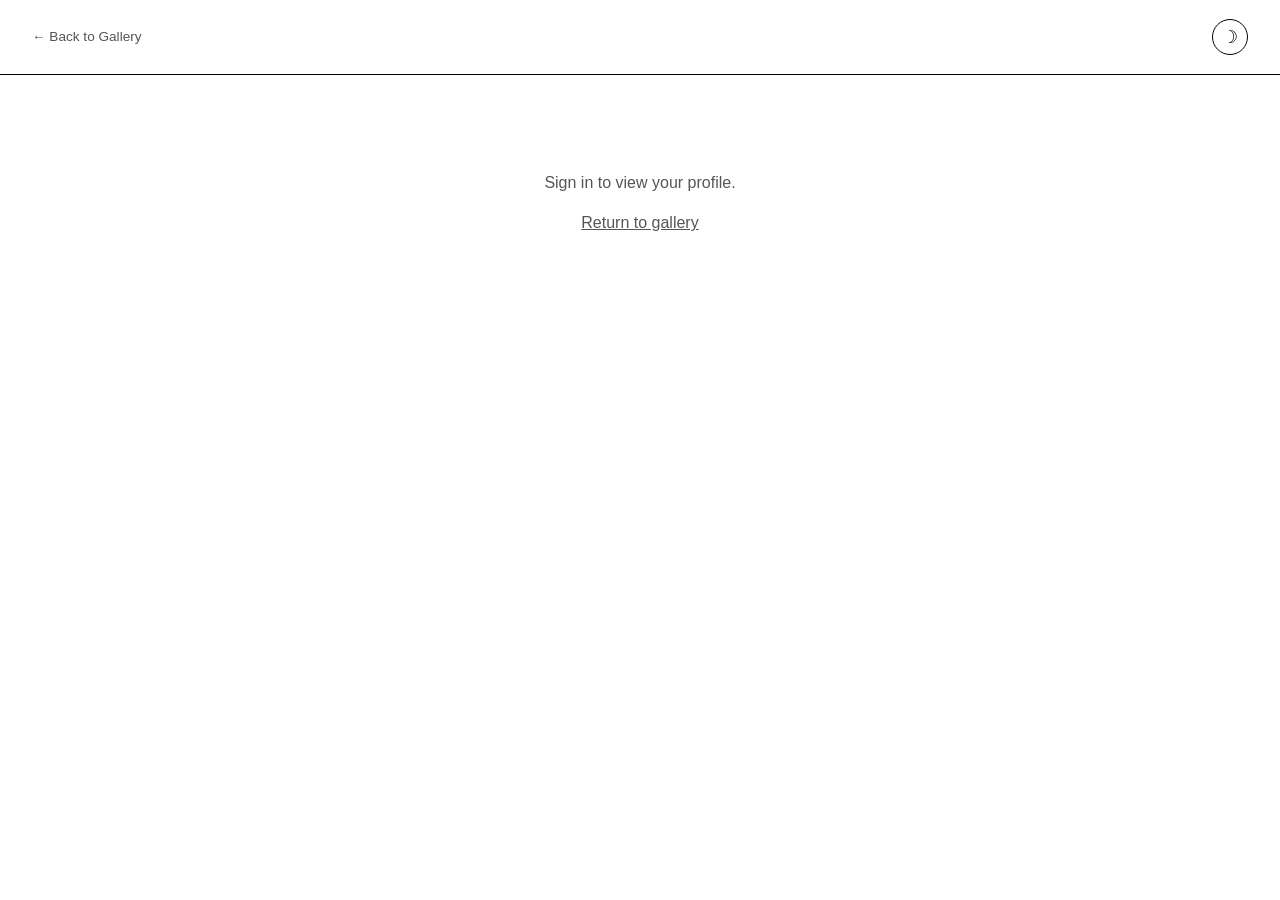
<file: profile.html>
<!DOCTYPE html>
<html lang="en" data-theme="light">
<head>
<meta charset="UTF-8">
<meta name="viewport" content="width=device-width, initial-scale=1.0">
<title>Sleeve — Profile</title>
<script src="js/supabase-lib.js"></script>
<link rel="stylesheet" href="css/styles.css">
<link rel="stylesheet" href="css/auth.css">
<style>
.profile-layout {
  max-width: 960px;
  margin: 0 auto;
  padding: 2rem;
}
.profile-header-section {
  display: flex;
  align-items: center;
  gap: 1.5rem;
  margin-bottom: 2rem;
  padding-bottom: 1.5rem;
  border-bottom: 1px solid var(--border);
}
.profile-avatar {
  width: 72px;
  height: 72px;
  border-radius: 50%;
  border: 1px solid var(--border);
  background: #000;
  color: #fff;
  display: flex;
  align-items: center;
  justify-content: center;
  font-family: 'Helvetica Neue', Helvetica, Arial, sans-serif;
  font-size: 1.6rem;
  font-weight: 400;
  flex-shrink: 0;
}
[data-theme="dark"] .profile-avatar {
  background: #fff;
  color: #000;
}
.profile-name-row {
  display: flex;
  align-items: center;
  gap: 0.6rem;
}
.profile-info h1 {
  font-size: 1.3rem;
  font-weight: 400;
  letter-spacing: -0.01em;
}
.profile-bio {
  font-size: 0.85rem;
  color: var(--text-muted);
  margin-top: 0.3rem;
}
.profile-role-badge {
  display: inline-block;
  font-size: 0.6rem;
  text-transform: uppercase;
  letter-spacing: 0.08em;
  padding: 0.2rem 0.6rem;
  border: 1px solid var(--border);
  color: var(--text-faint);
}

/* Tabs */
.profile-tabs {
  display: flex;
  gap: 0;
  margin-bottom: 2rem;
  border-bottom: 1px solid var(--border);
}
.profile-tab {
  padding: 0.8rem 1.5rem;
  font-family: 'Helvetica Neue', Helvetica, Arial, sans-serif;
  font-size: 0.8rem;
  text-transform: uppercase;
  letter-spacing: 0.08em;
  background: none;
  border: none;
  border-bottom: 2px solid transparent;
  color: var(--text-faint);
  cursor: pointer;
  transition: color 0.2s, border-color 0.2s;
}
.profile-tab:hover { color: var(--text); }
.profile-tab.active {
  color: var(--text);
  border-bottom-color: var(--text);
}

/* Tab content */
.tab-content { display: none; }
.tab-content.active { display: block; }

.profile-grid {
  display: grid;
  grid-template-columns: repeat(auto-fill, minmax(140px, 1fr));
  gap: 1rem;
}
.profile-cover-card {
  border: none;
  background: none;
  cursor: pointer;
  padding: 0;
  text-align: left;
}
.profile-cover-card img {
  width: 100%;
  aspect-ratio: 1;
  object-fit: cover;
  display: block;
  background: var(--bg-alt);
}
.profile-cover-card .card-title {
  font-size: 0.72rem;
  margin-top: 0.4rem;
  text-transform: uppercase;
  color: var(--text);
}
.profile-cover-card .card-artist {
  font-size: 0.7rem;
  color: var(--text-muted);
}
.status-badge {
  display: inline-block;
  font-size: 0.6rem;
  text-transform: uppercase;
  letter-spacing: 0.06em;
  padding: 0.2rem 0.6rem;
  margin-top: 0.3rem;
  border-radius: 9999px;
  border: 1px solid;
}
.status-badge.pending { border-color: #f9a825; color: #f9a825; background: rgba(249,168,37,0.08); }
.status-badge.approved { border-color: #2e7d32; color: #2e7d32; background: rgba(46,125,50,0.08); }
.status-badge.rejected { border-color: #c62828; color: #c62828; background: rgba(198,40,40,0.08); }

/* Delete account */
.delete-account-btn {
  background: none;
  border: 1px solid #c00;
  color: #c00;
  font-family: 'Helvetica Neue', Helvetica, Arial, sans-serif;
  font-size: 0.8rem;
  padding: 0.6rem 1.2rem;
  cursor: pointer;
  text-transform: uppercase;
  letter-spacing: 0.04em;
  transition: background 0.2s, color 0.2s;
}
.delete-account-btn:hover { background: #c00; color: #fff; }

.empty-tab {
  border: 1px solid var(--border);
  background: none;
  color: var(--text);
  transition: background 0.2s, color 0.2s;
}
.friend-action-btn:hover { background: var(--text); color: var(--bg); }

.empty-tab {
  text-align: center;
  padding: 3rem 1rem;
  color: var(--text-faint);
  font-size: 0.9rem;
}

.not-logged-in {
  text-align: center;
  padding: 4rem 1rem;
}
.not-logged-in p { color: var(--text-muted); margin-bottom: 1rem; }
</style>
</head>
<body>

<header class="site-header">
  <a href="index.html" style="font-size:0.85rem; color:var(--text-muted); text-decoration:none;">&larr; Back to Gallery</a>
  <div class="header-actions">
    <button class="theme-toggle" id="themeToggle" aria-label="Toggle dark mode">
      <span id="themeIcon">&#9789;</span>
    </button>
  </div>
</header>

<div class="profile-layout">
  <div id="loadingState" style="text-align:center; padding:4rem; color:var(--text-faint);">Loading...</div>
  <div id="notLoggedIn" class="not-logged-in" style="display:none;">
    <p>Sign in to view your profile.</p>
    <a href="index.html" style="color:var(--text-muted);">Return to gallery</a>
  </div>

  <div id="profileContent" style="display:none;">
    <div class="profile-header-section">
      <div class="profile-avatar" id="profileAvatar"></div>
      <div class="profile-info">
        <div class="profile-name-row">
          <h1 id="profileName"></h1>
          <span class="profile-role-badge" id="profileRole"></span>
        </div>
        <p class="profile-bio" id="profileBio"></p>
      </div>
    </div>

    <div class="profile-tabs">
      <button class="profile-tab active" data-tab="submissions">Submissions</button>
      <button class="profile-tab" data-tab="saved">Saved</button>
      <button class="profile-tab" data-tab="settings">Account</button>
    </div>

    <div class="tab-content active" id="tab-submissions">
      <div class="profile-grid" id="submissionsGrid"></div>
      <div class="empty-tab" id="submissionsEmpty" style="display:none;">No submissions yet.</div>
    </div>
    <div class="tab-content" id="tab-saved">
      <div class="profile-grid" id="savedGrid"></div>
      <div class="empty-tab" id="savedEmpty" style="display:none;">No saved covers yet.</div>
    </div>
    <div class="tab-content" id="tab-settings">
      <div style="max-width:400px;">
        <div style="border:1px solid var(--border); padding:1.5rem;">
          <p style="font-size:0.85rem; color:var(--text-muted); margin-bottom:1rem;">Permanently delete your account and all associated data. This action cannot be undone.</p>
          <button class="delete-account-btn" id="deleteAccountBtn">Delete Account</button>
        </div>
      </div>
    </div>
  </div>
</div>

<script type="module" src="js/profile.js"></script>

</body>
</html>
</file>
<file: css/styles.css>
/* ========== RESET & BASE ========== */
*, *::before, *::after { box-sizing: border-box; margin: 0; padding: 0; }

:root {
  /* Light theme — Venta d'Aubert inspired */
  --bg: #ffffff;
  --bg-alt: #f5f5f5;
  --surface: #ffffff;
  --surface-hover: #fafafa;
  --text: #000000;
  --text-muted: #555555;
  --text-faint: #999999;
  --accent: #000000;
  --accent-hover: #333333;
  --border: #000000;
  --shadow: rgba(0,0,0,0);
  --shadow-strong: rgba(0,0,0,0.06);
  --vinyl: #111;
  --vinyl-groove: #222;
  --vinyl-label: #000000;
  --grain-opacity: 0;
  --overlay-bg: rgba(255,255,255,0.97);
}

[data-theme="dark"] {
  --bg: #0a0a0a;
  --bg-alt: #151515;
  --surface: #111111;
  --surface-hover: #1a1a1a;
  --text: #e8e8e8;
  --text-muted: #999999;
  --text-faint: #666666;
  --accent: #ffffff;
  --accent-hover: #cccccc;
  --border: #e8e8e8;
  --shadow: rgba(0,0,0,0);
  --shadow-strong: rgba(255,255,255,0.04);
  --vinyl: #2a2a2a;
  --vinyl-groove: #3a3a3a;
  --vinyl-label: #e8e8e8;
  --grain-opacity: 0;
  --overlay-bg: rgba(10,10,10,0.97);
}

html { scroll-behavior: smooth; overflow-x: hidden; }

body {
  font-family: 'Helvetica Neue', Helvetica, Arial, sans-serif;
  background: var(--bg);
  color: var(--text);
  line-height: 1.5;
  min-height: 100vh;
  padding-top: 0;
  transition: background 0.4s, color 0.4s;
  -webkit-font-smoothing: antialiased;
}

/* Grain texture overlay */
body::before {
  content: '';
  position: fixed;
  inset: 0;
  pointer-events: none;
  z-index: 9999;
  opacity: var(--grain-opacity);
  background-image: url("data:image/svg+xml,%3Csvg viewBox='0 0 256 256' xmlns='http://www.w3.org/2000/svg'%3E%3Cfilter id='noise'%3E%3CfeTurbulence type='fractalNoise' baseFrequency='0.9' numOctaves='4' stitchTiles='stitch'/%3E%3C/filter%3E%3Crect width='100%25' height='100%25' filter='url(%23noise)'/%3E%3C/svg%3E");
  background-size: 200px;
}

/* ========== TYPOGRAPHY ========== */
h1, h2, h3, h4 { font-weight: 400; letter-spacing: -0.01em; }
h1 { font-size: clamp(1.4rem, 2.5vw, 1.8rem); }
h2 { font-size: clamp(1rem, 1.8vw, 1.2rem); }
h3 { font-size: 0.95rem; }

.sans {
  font-family: 'Helvetica Neue', Helvetica, Arial, sans-serif;
  letter-spacing: -0.01em;
}

.mono {
  font-family: 'Helvetica Neue', Helvetica, Arial, sans-serif;
  font-size: 0.8rem;
  letter-spacing: -0.01em;
}

.label {
  font-family: 'Helvetica Neue', Helvetica, Arial, sans-serif;
  font-size: 0.7rem;
  font-weight: 400;
  text-transform: uppercase;
  letter-spacing: 0.08em;
  color: var(--text-faint);
}

/* ========== HEADER ========== */
.site-header {
  display: flex;
  align-items: center;
  justify-content: space-between;
  padding: 1.2rem 2rem;
  border-bottom: 1px solid var(--border);
  background: var(--bg);
  position: sticky;
  top: 0;
  z-index: 100;
  backdrop-filter: blur(8px);
}

.logo {
  display: flex;
  align-items: baseline;
  gap: 0.6rem;
}

.logo h1 { line-height: 1; font-weight: 400; letter-spacing: 0.04em; }
.logo .tagline {
  font-size: 0.75rem;
  color: var(--text-faint);
  font-style: normal;
  letter-spacing: -0.01em;
}

.header-actions {
  display: flex;
  align-items: center;
  gap: 1rem;
}

/* Theme toggle */
.theme-toggle {
  background: none;
  border: 1px solid var(--border);
  border-radius: 9999px;
  width: 36px;
  height: 36px;
  cursor: pointer;
  display: flex;
  align-items: center;
  justify-content: center;
  color: var(--text);
  font-size: 1.1rem;
  transition: background 0.2s, color 0.2s;
}
.theme-toggle:hover { background: var(--text); color: var(--bg); }

/* Mobile filter button */
.mobile-filter-btn {
  display: none;
  background: var(--surface);
  border: 1px solid var(--border);
  border-radius: 9999px;
  padding: 0.65rem 1rem;
  cursor: pointer;
  color: var(--text);
  font-family: inherit;
  font-size: 0.8rem;
  letter-spacing: 0.04em;
  text-transform: uppercase;
  position: relative;
  transition: background 0.2s, color 0.2s;
}
.mobile-filter-btn:hover { background: var(--text); color: var(--bg); }
.filter-badge {
  position: absolute;
  top: -6px;
  right: -6px;
  background: var(--accent);
  color: #fff;
  font-size: 0.6rem;
  font-weight: 700;
  width: 18px;
  height: 18px;
  border-radius: 50%;
  display: flex;
  align-items: center;
  justify-content: center;
}
.filter-badge:empty { display: none; }

/* ========== MAIN LAYOUT ========== */
.main-layout {
  display: grid;
  grid-template-columns: 260px 1fr 320px;
  gap: 0;
  min-height: calc(100vh - 60px);
}

/* ========== LEFT COLUMN ========== */
.left-col {
  border-right: 1px solid var(--border);
  padding: 2rem 1.5rem;
  position: sticky;
  top: 60px;
  height: calc(100vh - 60px);
  overflow-y: auto;
}

.intro-text {
  font-size: 0.85rem;
  color: var(--text-muted);
  margin-bottom: 2rem;
  line-height: 1.6;
  font-style: normal;
  letter-spacing: -0.01em;
}

/* Search input */
.search-box {
  position: relative;
  margin-bottom: 1.5rem;
}
.search-input {
  width: 100%;
  padding: 0.6rem 0.8rem;
  border: 1px solid var(--border);
  border-radius: 0;
  background: var(--surface);
  color: var(--text);
  font-family: 'Helvetica Neue', Helvetica, Arial, sans-serif;
  font-size: 0.85rem;
  letter-spacing: -0.01em;
  outline: none;
  transition: border-color 0.2s;
}
.search-input::placeholder { color: var(--text-faint); }
.search-input:focus { border-color: var(--accent); }
.search-icon {
  position: absolute;
  left: 0.7rem;
  top: 50%;
  transform: translateY(-50%);
  font-size: 0.85rem;
  color: var(--text-faint);
  pointer-events: none;
}
.search-clear {
  position: absolute;
  right: 0.5rem;
  top: 50%;
  transform: translateY(-50%);
  background: none;
  border: none;
  color: var(--text-faint);
  cursor: pointer;
  font-size: 1rem;
  padding: 0.2rem;
  display: none;
}
.search-clear.visible { display: block; }
.search-clear:hover { color: var(--text); }

/* Active filters bar */
.active-filters {
  display: flex;
  flex-wrap: wrap;
  gap: 0.4rem;
  margin-bottom: 1rem;
}
.active-filters:empty { display: none; }
.active-chip {
  display: inline-flex;
  align-items: center;
  gap: 0.3rem;
  background: var(--text);
  color: var(--bg);
  font-family: 'Helvetica Neue', Helvetica, Arial, sans-serif;
  font-size: 0.7rem;
  font-weight: 400;
  padding: 0.3rem 0.7rem;
  border-radius: 9999px;
  border: none;
  cursor: pointer;
  transition: opacity 0.2s;
  letter-spacing: -0.01em;
}
.active-chip:hover { opacity: 0.7; }
.active-chip .chip-x { font-size: 0.8rem; margin-left: 0.1rem; }
.clear-all-btn {
  background: none;
  border: 1px solid var(--border);
  color: var(--text-muted);
  font-family: 'Helvetica Neue', Helvetica, Arial, sans-serif;
  font-size: 0.7rem;
  padding: 0.3rem 0.7rem;
  border-radius: 9999px;
  cursor: pointer;
  transition: background 0.2s, color 0.2s;
}
.clear-all-btn:hover { background: var(--text); color: var(--bg); }

/* No results */
.no-results {
  text-align: center;
  padding: 3rem 1rem;
  color: var(--text-faint);
  font-style: italic;
}
.no-results .no-results-icon { font-size: 2rem; margin-bottom: 0.5rem; }

.filter-section { margin-bottom: 1.5rem; }
.filter-section .label { margin-bottom: 0.8rem; display: block; }

.filter-list { list-style: none; }
.filter-list li { margin-bottom: 0.15rem; }

.filter-btn {
  width: 100%;
  text-align: left;
  background: none;
  border: none;
  padding: 0.5rem 0.8rem;
  border-radius: 0;
  cursor: pointer;
  color: var(--text);
  font-family: 'Helvetica Neue', Helvetica, Arial, sans-serif;
  font-size: 0.85rem;
  letter-spacing: -0.01em;
  transition: background 0.15s, color 0.15s;
  display: flex;
  justify-content: space-between;
  align-items: center;
  border-bottom: 1px solid transparent;
}

.filter-btn:hover { background: var(--bg-alt); }
.filter-btn:focus-visible {
  outline: 2px solid var(--text);
  outline-offset: -2px;
}
.filter-btn.active {
  background: var(--text);
  color: var(--bg);
}
.filter-btn .count {
  font-size: 0.75rem;
  opacity: 0.5;
}

/* ========== CENTER COLUMN ========== */
.center-col {
  padding: 2rem;
  display: flex;
  flex-direction: column;
  align-items: center;
}

.section-label {
  align-self: flex-start;
  margin-bottom: 1.5rem;
}

/* Featured Viewer */
.featured-viewer {
  position: relative;
  width: 100%;
  max-width: 460px;
  aspect-ratio: 1;
  margin-bottom: 2rem;
}

.vinyl-disc {
  position: absolute;
  width: 92%;
  height: 92%;
  top: 4%;
  right: -15%;
  border-radius: 50%;
  background: var(--vinyl);
  z-index: 1;
  transition: transform 0.6s cubic-bezier(0.34, 1.56, 0.64, 1);
  box-shadow: none;
}

/* Vinyl grooves */
.vinyl-disc::before {
  content: '';
  position: absolute;
  inset: 8%;
  border-radius: 50%;
  background: repeating-radial-gradient(
    circle at center,
    transparent 0px,
    transparent 2px,
    var(--vinyl-groove) 2.5px,
    transparent 3px
  );
}

/* Vinyl label */
.vinyl-disc::after {
  content: '';
  position: absolute;
  width: 32%;
  height: 32%;
  top: 34%;
  left: 34%;
  border-radius: 50%;
  background: var(--vinyl-label);
  box-shadow: inset 0 0 10px rgba(0,0,0,0.3);
}

.vinyl-disc .spindle {
  position: absolute;
  width: 6%;
  height: 6%;
  top: 47%;
  left: 47%;
  border-radius: 50%;
  background: var(--vinyl);
  z-index: 2;
}

/* Vinyl animation states */
.vinyl-disc.slide-out {
  transform: translateX(30%) rotate(0deg);
}
.vinyl-disc.spinning {
  transform: translateX(30%) rotate(360deg);
}
.vinyl-disc.slide-in {
  transform: translateX(0%) rotate(360deg);
}

/* Reduced motion */
@media (prefers-reduced-motion: reduce) {
  .vinyl-disc { transition: opacity 0.3s ease !important; }
  .vinyl-disc.slide-out,
  .vinyl-disc.spinning { opacity: 0.7; transform: none !important; }
  .vinyl-disc.slide-in { opacity: 1; transform: none !important; }
}

.sleeve {
  position: absolute;
  inset: 0;
  z-index: 2;
  border-radius: 0;
  overflow: hidden;
  box-shadow: none;
  cursor: pointer;
  border: 1px solid var(--border);
}

.sleeve img {
  width: 100%;
  height: 100%;
  object-fit: cover;
  display: block;
  transition: opacity 0.4s ease;
}

.sleeve img.loading { opacity: 0; }

/* Cover grid */
.cover-grid-section {
  width: 100%;
  margin-bottom: 2.5rem;
}

.cover-grid-section h2 {
  margin-bottom: 1rem;
  padding-bottom: 0.5rem;
  border-bottom: 1px solid var(--border);
  font-weight: 400;
  letter-spacing: -0.01em;
}

.cover-grid {
  display: grid;
  grid-template-columns: repeat(auto-fill, minmax(120px, 1fr));
  gap: 1rem;
}

.grid-card {
  border: none;
  background: none;
  cursor: pointer;
  padding: 0;
  text-align: left;
  border-radius: 0;
  overflow: hidden;
  transition: opacity 0.2s;
}
.grid-card:hover {
  opacity: 0.75;
}
.grid-card:focus-visible {
  outline: 2px solid var(--text);
  outline-offset: 2px;
}

.grid-card img {
  width: 100%;
  aspect-ratio: 1;
  object-fit: cover;
  display: block;
  border-radius: 0;
  background: var(--bg-alt);
}

/* Shimmer loading effect */
@keyframes shimmer {
  0% { background-position: -200% 0; }
  100% { background-position: 200% 0; }
}
.img-loading {
  background: linear-gradient(90deg, var(--bg-alt) 25%, var(--surface) 50%, var(--bg-alt) 75%) !important;
  background-size: 200% 100% !important;
  animation: shimmer 1.5s infinite;
}

.grid-card .grid-card-title {
  font-family: 'Helvetica Neue', Helvetica, Arial, sans-serif;
  font-size: 0.72rem;
  margin-top: 0.4rem;
  color: var(--text);
  white-space: nowrap;
  overflow: hidden;
  text-overflow: ellipsis;
  letter-spacing: normal;
  text-transform: uppercase;
}

.grid-card .grid-card-artist {
  font-size: 0.7rem;
  color: var(--text-muted);
}

/* ========== RIGHT COLUMN ========== */
.right-col {
  border-left: 1px solid var(--border);
  padding: 2rem 1.5rem;
  position: sticky;
  top: 60px;
  height: calc(100vh - 60px);
  overflow-y: auto;
}

.meta-block { margin-bottom: 1.5rem; }
.meta-block .label { display: block; margin-bottom: 0.3rem; }
.meta-value {
  font-size: 1.05rem;
  color: var(--text);
}
.meta-value.large {
  font-size: 1.3rem;
  font-weight: 400;
  text-transform: uppercase;
  letter-spacing: -0.01em;
  margin-bottom: 0.3rem;
}

.curator-note {
  font-style: normal;
  color: var(--text-muted);
  font-size: 0.8rem;
  line-height: 1.6;
  padding: 1rem 0;
  border-left: none;
  border-top: 1px solid var(--border);
  border-bottom: none;
  background: transparent;
  border-radius: 0;
  margin-bottom: 1rem;
  letter-spacing: -0.01em;
}

.spotify-embed {
  margin: 0 0 1.5rem;
  padding-top: 1rem;
  border-top: 1px solid var(--border);
  border-radius: 0;
  overflow: hidden;
  opacity: 0.85;
  transition: opacity 0.2s;
  filter: grayscale(0.3);
}
.spotify-embed:hover {
  opacity: 1;
  filter: grayscale(0);
}
.spotify-embed iframe {
  display: block;
  border: none;
  width: 100%;
  border-radius: 0;
}
.spotify-embed:empty {
  display: none;
  margin: 0;
  padding: 0;
  border: none;
}

.buy-vinyl-btn {
  display: block;
  text-align: center;
  padding: 0.65rem 1rem;
  border: 1px solid var(--border);
  border-radius: 0;
  background: transparent;
  color: var(--text);
  font-family: 'Helvetica Neue', Helvetica, Arial, sans-serif;
  font-size: 0.8rem;
  letter-spacing: 0.04em;
  text-transform: uppercase;
  text-decoration: none;
  margin-bottom: 1.5rem;
  transition: background 0.2s, color 0.2s;
  cursor: pointer;
}
.buy-vinyl-btn:hover {
  background: var(--text);
  color: var(--bg);
}

.credit-badges { display: flex; flex-wrap: wrap; gap: 0; margin-bottom: 0.75rem; }
.credit-badge {
  display: inline-flex;
  align-items: center;
  gap: 0.5rem;
  background: transparent;
  border: 1px solid var(--border);
  border-radius: 9999px;
  padding: 0.3rem 1rem 0.3rem 0.3rem;
  font-family: 'Helvetica Neue', Helvetica, Arial, sans-serif;
  font-size: 0.8rem;
  color: var(--text);
  margin-bottom: 1.5rem;
  letter-spacing: -0.01em;
}

.credit-badge .role-tag {
  background: var(--text);
  color: var(--bg);
  font-size: 0.6rem;
  padding: 0.2rem 0.6rem;
  border-radius: 9999px;
  text-transform: uppercase;
  letter-spacing: 0.06em;
  font-weight: 400;
}

.tag-list {
  display: flex;
  flex-wrap: wrap;
  gap: 0.4rem;
  margin-bottom: 1.5rem;
}
.tag {
  font-family: 'Helvetica Neue', Helvetica, Arial, sans-serif;
  font-size: 0.7rem;
  padding: 0.25rem 0.7rem;
  border: 1px solid var(--border);
  border-radius: 9999px;
  color: var(--text-muted);
  background: transparent;
  letter-spacing: -0.01em;
}

/* Thumbnails in right column */
.thumb-list-title { margin-bottom: 0.8rem; }

.thumb-list {
  display: grid;
  grid-template-columns: repeat(3, 1fr);
  gap: 0.5rem;
}

.thumb-btn {
  border: 1px solid transparent;
  background: none;
  padding: 0;
  cursor: pointer;
  border-radius: 0;
  overflow: hidden;
  transition: opacity 0.2s, border-color 0.2s;
}
.thumb-btn:hover { opacity: 0.75; }
.thumb-btn:focus-visible {
  outline: 2px solid var(--text);
  outline-offset: 1px;
}
.thumb-btn.active { border-color: var(--text); }
.thumb-btn img {
  width: 100%;
  aspect-ratio: 1;
  object-fit: cover;
  display: block;
  background: var(--bg-alt);
}

/* ========== MOBILE OVERLAY FILTERS ========== */
.filter-overlay {
  display: none;
  position: fixed;
  inset: 0;
  z-index: 200;
  background: var(--overlay-bg);
  padding: 2rem;
  overflow-y: auto;
}
.filter-overlay.open { display: block; }

.filter-overlay-header {
  display: flex;
  justify-content: space-between;
  align-items: center;
  margin-bottom: 1.5rem;
}

.close-filter-btn {
  background: none;
  border: none;
  font-size: 1.5rem;
  cursor: pointer;
  color: var(--text);
  padding: 0.5rem;
}

/* ========== PRE-MENU BAR ========== */
.pre-menu-bar {
  background: #000;
  padding: 0.5rem 1.5rem;
  display: flex;
  justify-content: flex-end;
  align-items: center;
  height: 36px;
  position: fixed;
  top: 0;
  left: 0;
  right: 0;
  z-index: 400;
}
[data-theme="dark"] .pre-menu-bar { background: #000; border-bottom: 1px solid #222; }

/* Google Translate overrides — strip default styling to match */
.goog-te-gadget { font-family: 'Helvetica Neue', Helvetica, Arial, sans-serif !important; font-size: 0 !important; color: transparent !important; }
.goog-te-gadget .goog-te-combo {
  background: transparent !important;
  border: 1px solid #555 !important;
  border-radius: 0 !important;
  color: #ccc !important;
  font-family: 'Helvetica Neue', Helvetica, Arial, sans-serif !important;
  font-size: 0.7rem !important;
  letter-spacing: 0.03em !important;
  padding: 0.25rem 0.5rem !important;
  outline: none !important;
  cursor: pointer;
  appearance: auto;
}
.goog-te-gadget .goog-te-combo:hover { border-color: #999 !important; }
.goog-te-gadget .goog-te-combo option { background: #111; color: #ccc; }
/* Simple widget style override */
.goog-te-gadget-simple {
  background: transparent !important;
  border: 1px solid #555 !important;
  padding: 0.25rem 0.6rem !important;
  font-size: 0.7rem !important;
  border-radius: 0 !important;
}
.goog-te-gadget-simple span { color: #ccc !important; font-family: 'Helvetica Neue', Helvetica, Arial, sans-serif !important; font-size: 0.7rem !important; }
.goog-te-gadget-simple img { display: none !important; }
.goog-te-gadget-simple .goog-te-menu-value span:first-child { display: none; }
.goog-te-gadget span { display: none !important; }
#google_translate_element span { display: none; }
.goog-te-gadget-simple .goog-te-menu-value { color: #ccc !important; }
/* Hide Google Translate top frame & banner */
body > .skiptranslate { display: none !important; height: 0 !important; overflow: hidden !important; }
body { top: 0 !important; position: static !important; min-height: auto !important; }
#google_translate_element .skiptranslate { display: block !important; }
#google_translate_element .goog-te-gadget { display: inline-block !important; }

/* ========== SUBMIT MODAL ========== */
.submit-overlay {
  display: none;
  position: fixed;
  inset: 0;
  z-index: 300;
  background: var(--overlay-bg);
  overflow-y: auto;
  padding: 2rem;
  justify-content: center;
  align-items: flex-start;
}
.submit-overlay.open { display: flex; }

.submit-modal {
  width: 100%;
  max-width: 520px;
  margin-top: 3rem;
  background: var(--surface);
  border: 1px solid var(--border);
}

.submit-modal-header {
  display: flex;
  justify-content: space-between;
  align-items: center;
  padding: 1.2rem 1.5rem;
  border-bottom: 1px solid var(--border);
}
.submit-modal-header h2 {
  font-family: 'Helvetica Neue', Helvetica, Arial, sans-serif;
  font-size: 0.85rem;
  font-weight: 400;
  letter-spacing: 0.04em;
  text-transform: uppercase;
}
.close-submit-btn {
  background: none;
  border: none;
  font-size: 1.5rem;
  cursor: pointer;
  color: var(--text);
  padding: 0.5rem;
}

.submit-modal-body { padding: 1.5rem; }

.form-group { margin-bottom: 1.2rem; }
.form-group .label { display: block; margin-bottom: 0.4rem; }

.submit-input {
  width: 100%;
  padding: 0.6rem 0.8rem;
  border: 1px solid var(--border);
  border-radius: 0;
  background: var(--surface);
  color: var(--text);
  font-family: 'Helvetica Neue', Helvetica, Arial, sans-serif;
  font-size: 0.85rem;
  letter-spacing: -0.01em;
  outline: none;
  transition: border-color 0.2s;
}
.submit-input::placeholder { color: var(--text-faint); }
.submit-input:focus { border-color: var(--accent); }
select.submit-input { appearance: none; cursor: pointer; }

.spotify-input-row { display: flex; gap: 0.5rem; }
.spotify-input-row .submit-input { flex: 1; }
.fetch-btn {
  background: var(--text);
  color: var(--bg);
  border: 1px solid var(--border);
  padding: 0.6rem 1.2rem;
  font-family: 'Helvetica Neue', Helvetica, Arial, sans-serif;
  font-size: 0.8rem;
  text-transform: uppercase;
  letter-spacing: 0.04em;
  cursor: pointer;
  white-space: nowrap;
  transition: opacity 0.2s;
}
.fetch-btn:hover { opacity: 0.8; }
.fetch-btn:disabled { opacity: 0.4; cursor: not-allowed; }

.autofill-preview {
  display: flex;
  gap: 1rem;
  align-items: center;
  padding: 1rem;
  border: 1px solid var(--border);
}
.autofill-preview img { width: 80px; height: 80px; object-fit: cover; }
.autofill-preview .preview-info .meta-value { font-size: 0.9rem; }
.autofill-preview .preview-info .meta-value.sub { font-size: 0.78rem; color: var(--text-muted); margin-top: 0.25rem; }

.form-row { display: flex; gap: 1rem; }
.form-group-half { flex: 1; }

.submit-textarea { resize: vertical; min-height: 60px; }

.contributor-row {
  display: flex;
  gap: 0.5rem;
  margin-bottom: 0.5rem;
  align-items: center;
}
.contributor-row .submit-input { flex: 1; }
.contributor-row select.submit-input { flex: 0 0 140px; }
.remove-contributor-btn {
  background: none;
  border: 1px solid var(--border);
  color: var(--text);
  font-size: 1rem;
  width: 32px;
  height: 32px;
  cursor: pointer;
  display: flex;
  align-items: center;
  justify-content: center;
  flex-shrink: 0;
  transition: background 0.2s, color 0.2s;
}
.remove-contributor-btn:hover { background: var(--text); color: var(--bg); }

.add-contributor-btn {
  background: transparent;
  border: 1px dashed var(--border);
  color: var(--text-muted);
  font-family: 'Helvetica Neue', Helvetica, Arial, sans-serif;
  font-size: 0.78rem;
  letter-spacing: 0.02em;
  padding: 0.5rem;
  width: 100%;
  cursor: pointer;
  transition: border-color 0.2s, color 0.2s;
}
.add-contributor-btn:hover { border-color: var(--text); color: var(--text); }

.submit-success {
  display: none;
  text-align: center;
  padding: 2.5rem 1.5rem;
}
.submit-success.show { display: block; }
.submit-success p {
  font-family: 'Helvetica Neue', Helvetica, Arial, sans-serif;
  font-size: 0.9rem;
  letter-spacing: -0.01em;
  margin-bottom: 0.25rem;
}

.submit-action-btn {
  display: block;
  width: 100%;
  text-align: center;
  padding: 0.75rem 1rem;
  border: 1px solid var(--border);
  border-radius: 0;
  background: var(--text);
  color: var(--bg);
  font-family: 'Helvetica Neue', Helvetica, Arial, sans-serif;
  font-size: 0.8rem;
  letter-spacing: 0.04em;
  text-transform: uppercase;
  cursor: pointer;
  margin-top: 1rem;
  transition: opacity 0.2s;
}
.submit-action-btn:hover { opacity: 0.85; }
.submit-action-btn:disabled { opacity: 0.4; cursor: not-allowed; }

.submit-hint {
  font-size: 0.7rem;
  color: var(--text-faint);
  font-family: 'Helvetica Neue', Helvetica, Arial, sans-serif;
  text-align: center;
  margin-top: 0.5rem;
}

.submit-errors {
  color: #c44;
  font-size: 0.78rem;
  font-family: 'Helvetica Neue', Helvetica, Arial, sans-serif;
  margin-bottom: 0.5rem;
}
.submit-errors:empty { display: none; }

.spotify-status {
  font-size: 0.75rem;
  font-family: 'Helvetica Neue', Helvetica, Arial, sans-serif;
  color: var(--text-faint);
  margin-top: 0.3rem;
}
.spotify-status.error { color: #c44; }
.spotify-status.success { color: var(--text-muted); }

.submit-cover-btn {
  background: transparent;
  border: 1px solid var(--border);
  padding: 0.65rem 1rem;
  cursor: pointer;
  font-family: 'Helvetica Neue', Helvetica, Arial, sans-serif;
  font-size: 0.8rem;
  letter-spacing: 0.04em;
  text-transform: uppercase;
  color: var(--text);
  text-decoration: none;
  transition: background 0.2s, color 0.2s;
}
.submit-cover-btn:hover { background: var(--text); color: var(--bg); }

/* ========== BURGER MENU ========== */
.burger-btn {
  display: none;
  background: none;
  border: 1px solid var(--border);
  border-radius: 9999px;
  width: 36px;
  height: 36px;
  cursor: pointer;
  flex-direction: column;
  align-items: center;
  justify-content: center;
  gap: 4px;
  padding: 0;
}
.burger-line {
  display: block;
  width: 16px;
  height: 1.5px;
  background: var(--text);
  transition: transform 0.2s, opacity 0.2s;
}

.mobile-menu-overlay {
  display: none;
  position: fixed;
  inset: 0;
  z-index: 500;
  background: rgba(0,0,0,0.4);
}
.mobile-menu-overlay.open { display: block; }

.mobile-menu {
  position: absolute;
  top: 0;
  right: 0;
  bottom: 0;
  width: 280px;
  max-width: 80vw;
  background: var(--surface);
  border-left: 1px solid var(--border);
  display: flex;
  flex-direction: column;
  animation: slideInRight 0.2s ease;
}
@keyframes slideInRight {
  from { transform: translateX(100%); }
  to { transform: translateX(0); }
}

.mobile-menu-header {
  display: flex;
  justify-content: space-between;
  align-items: center;
  padding: 1.2rem 1.5rem;
  border-bottom: 1px solid var(--border);
  font-family: 'Helvetica Neue', Helvetica, Arial, sans-serif;
  font-size: 0.8rem;
  text-transform: uppercase;
  letter-spacing: 0.08em;
}
.close-mobile-menu {
  background: none;
  border: none;
  font-size: 1.4rem;
  cursor: pointer;
  color: var(--text);
  padding: 0;
  line-height: 1;
}

.mobile-menu-item {
  display: flex;
  align-items: center;
  justify-content: space-between;
  width: 100%;
  padding: 1rem 1.5rem;
  background: none;
  border: none;
  border-bottom: 1px solid var(--border);
  color: var(--text);
  font-family: 'Helvetica Neue', Helvetica, Arial, sans-serif;
  font-size: 0.85rem;
  text-align: left;
  cursor: pointer;
  transition: background 0.15s;
}
.mobile-menu-item:hover { background: var(--bg-alt); }

.mobile-theme-icon {
  font-size: 1.1rem;
}

/* ========== RESPONSIVE ========== */

/* Tablet */
@media (max-width: 1024px) {
  .main-layout {
    grid-template-columns: 1fr 300px;
  }
  .left-col {
    display: none;
  }
  .mobile-filter-btn { display: inline-flex; }
  .center-col { padding: 1.5rem; }
  .featured-viewer { max-width: 380px; }
}

/* Mobile */
@media (max-width: 680px) {
  .main-layout {
    grid-template-columns: 1fr;
    /* Flatten into a single flow so we can reorder */
    display: flex;
    flex-direction: column;
  }
  .left-col { display: none; }
  .center-col {
    padding: 1rem;
    display: contents; /* Let children participate in parent flex */
  }
  .center-col .section-label { order: 1; padding: 0 1rem; }
  .center-col .featured-viewer { order: 2; margin: 0; margin-left: 1rem; }
  .center-col .swipe-hint { order: 3; padding: 0 1rem; margin-bottom: 1.5rem; }
  .right-col {
    order: 4;
    position: static;
    height: auto;
    border-left: none;
    border-top: 1px solid var(--border);
    padding: 1.2rem 1rem;
  }
  .meta-block { margin-bottom: 0.8rem; }
  .credit-badges { margin-bottom: 0.5rem; }
  #coverGrids { order: 5; padding: 0 1rem; }
  .featured-viewer { max-width: 260px; }
  .site-header { padding: 1rem; }

  /* Prevent horizontal overflow */
  .main-layout { overflow-x: hidden; }
  .logo .tagline { display: none; }
  .cover-grid {
    grid-template-columns: repeat(auto-fill, minmax(100px, 1fr));
    gap: 0.75rem;
  }

  /* Swipe hint */
  .swipe-hint {
    display: block !important;
    text-align: center;
    font-size: 0.75rem;
    color: var(--text-faint);
    font-family: 'Helvetica Neue', Helvetica, Arial, sans-serif;
    margin-top: 0.5rem;
  }

  /* Hide desktop header actions, show burger */
  .submit-cover-btn,
  .mobile-filter-btn,
  .theme-toggle,
  .login-btn { display: none !important; }
  .burger-btn { display: flex; }

  /* Hide More Covers section */
  .thumb-list-title,
  .thumb-list { display: none !important; }

  /* Submit modal mobile */
  .submit-overlay { padding: 0; }
  .submit-modal { margin-top: 0; max-width: 100%; min-height: 100vh; }
  .form-row { flex-direction: column; gap: 0; }
}

.swipe-hint { display: none; }

/* ========== FOOTER ========== */
.site-footer {
  text-align: center;
  padding: 2rem;
  border-top: 1px solid var(--border);
  font-size: 0.75rem;
  color: var(--text-faint);
  font-family: 'Helvetica Neue', Helvetica, Arial, sans-serif;
  letter-spacing: -0.01em;
}

/* ========== SCROLLBAR ========== */
::-webkit-scrollbar { width: 5px; }
::-webkit-scrollbar-track { background: transparent; }
::-webkit-scrollbar-thumb { background: #ccc; border-radius: 3px; }
::-webkit-scrollbar-thumb:hover { background: #aaa; }
[data-theme="dark"] ::-webkit-scrollbar-thumb { background: #333; }
[data-theme="dark"] ::-webkit-scrollbar-thumb:hover { background: #555; }

/* Skip link */
.skip-link {
  position: absolute;
  top: -100%;
  left: 1rem;
  background: var(--text);
  color: var(--bg);
  padding: 0.5rem 1rem;
  border-radius: 0;
  z-index: 999;
  font-family: 'Helvetica Neue', Helvetica, Arial, sans-serif;
  font-size: 0.85rem;
  text-decoration: none;
}
.skip-link:focus { top: 0.5rem; }
</file>
<file: css/auth.css>
/* ========== AUTH UI ========== */

/* Genre picker — multi-select tags */
.genre-picker {
  display: flex;
  flex-wrap: wrap;
  gap: 0.4rem;
}
.genre-chip {
  display: inline-flex;
  align-items: center;
  padding: 0.35rem 0.8rem;
  font-family: 'Helvetica Neue', Helvetica, Arial, sans-serif;
  font-size: 0.75rem;
  letter-spacing: 0.02em;
  border: 1px solid var(--border);
  background: none;
  color: var(--text);
  cursor: pointer;
  border-radius: 9999px;
  transition: background 0.15s, color 0.15s;
  user-select: none;
}
.genre-chip:hover { background: var(--bg-alt); }
.genre-chip.selected {
  background: var(--text);
  color: var(--bg);
  border-color: var(--text);
}

/* Dev toolbar — test mode user switcher */
.dev-toolbar {
  position: fixed;
  bottom: 0;
  left: 0;
  right: 0;
  background: #1a1a1a;
  border-top: 1px solid #333;
  padding: 0.6rem 1.5rem;
  display: flex;
  align-items: center;
  gap: 0.6rem;
  z-index: 9998;
  font-family: 'Helvetica Neue', Helvetica, Arial, sans-serif;
}
.dev-toolbar-label {
  font-size: 0.6rem;
  letter-spacing: 0.12em;
  color: #666;
  text-transform: uppercase;
  margin-right: 0.5rem;
}
.dev-toolbar-btn {
  background: none;
  border: 1px solid #444;
  color: #999;
  font-family: inherit;
  font-size: 0.7rem;
  letter-spacing: 0.04em;
  padding: 0.35rem 0.8rem;
  cursor: pointer;
  transition: all 0.15s;
  text-transform: uppercase;
}
.dev-toolbar-btn:hover { border-color: #888; color: #ccc; }
.dev-toolbar-btn.active {
  background: #fff;
  color: #000;
  border-color: #fff;
}

/* Language toggle — in pre-menu bar */
.lang-toggle {
  background: none;
  border: 1px solid #555;
  color: #ccc;
  font-family: 'Helvetica Neue', Helvetica, Arial, sans-serif;
  font-size: 0.65rem;
  font-weight: 400;
  letter-spacing: 0.08em;
  padding: 0.3rem 0.7rem;
  cursor: pointer;
  transition: background 0.2s, color 0.2s;
}
.lang-toggle:hover { background: #fff; color: #000; }

/* Mobile lang toggle — inside filter overlay */
.mobile-lang-toggle {
  border-color: var(--border);
  color: var(--text);
  margin-top: 0.5rem;
}
.mobile-lang-toggle:hover { background: var(--text); color: var(--bg); }

/* Login button */
.login-btn {
  background: none;
  border: 1px solid var(--border);
  color: var(--text);
  font-family: 'Helvetica Neue', Helvetica, Arial, sans-serif;
  font-size: 0.8rem;
  padding: 0.65rem 1rem;
  cursor: pointer;
  letter-spacing: 0.04em;
  text-transform: uppercase;
  transition: background 0.2s, color 0.2s;
}
.login-btn:hover { background: var(--text); color: var(--bg); }

/* User avatar */
.user-avatar-wrap { position: relative; }
.user-avatar-btn {
  width: 36px;
  height: 36px;
  border-radius: 50%;
  border: 1px solid var(--border);
  background: #000;
  color: #fff;
  cursor: pointer;
  padding: 0;
  overflow: hidden;
  font-family: 'Helvetica Neue', Helvetica, Arial, sans-serif;
  font-size: 0.75rem;
  font-weight: 400;
  letter-spacing: 0.02em;
  display: flex;
  align-items: center;
  justify-content: center;
}
[data-theme="dark"] .user-avatar-btn {
  background: #fff;
  color: #000;
}
.user-avatar-img {
  width: 100%;
  height: 100%;
  object-fit: cover;
  border-radius: 50%;
}

/* User dropdown menu */
.user-menu {
  display: none;
  position: absolute;
  top: calc(100% + 8px);
  right: 0;
  background: var(--surface);
  border: 1px solid var(--border);
  min-width: 180px;
  z-index: 200;
}
.user-menu.open { display: block; }
.user-menu-name {
  padding: 0.8rem 1rem;
  font-size: 0.85rem;
  font-weight: 400;
  border-bottom: 1px solid var(--border);
  color: var(--text);
}
.user-menu-item {
  display: block;
  width: 100%;
  padding: 0.7rem 1rem;
  font-family: 'Helvetica Neue', Helvetica, Arial, sans-serif;
  font-size: 0.8rem;
  color: var(--text);
  text-decoration: none;
  background: none;
  border: none;
  text-align: left;
  cursor: pointer;
  transition: background 0.15s;
}
.user-menu-item:hover { background: var(--bg-alt); }

/* Auth modal */
.auth-overlay {
  display: none;
  position: fixed;
  inset: 0;
  background: var(--overlay-bg);
  z-index: 300;
  align-items: center;
  justify-content: center;
}
.auth-overlay.open { display: flex; }

.auth-modal {
  background: var(--surface);
  border: 1px solid var(--border);
  width: 100%;
  max-width: 400px;
  margin: 1rem;
}
.auth-modal-header {
  display: flex;
  justify-content: space-between;
  align-items: center;
  padding: 1.2rem 1.5rem;
  border-bottom: 1px solid var(--border);
}
.auth-modal-header h2 {
  font-size: 1rem;
  font-weight: 400;
  text-transform: uppercase;
  letter-spacing: 0.08em;
}
.close-auth-btn {
  background: none;
  border: none;
  font-size: 1.4rem;
  cursor: pointer;
  color: var(--text);
  padding: 0;
  line-height: 1;
}

.auth-modal-body {
  padding: 1.5rem;
  display: flex;
  flex-direction: column;
  gap: 1rem;
}
.auth-subtitle {
  font-size: 0.85rem;
  color: var(--text-muted);
  line-height: 1.5;
  margin-bottom: 0.5rem;
}

/* Provider buttons */
.auth-provider-btn {
  display: flex;
  align-items: center;
  justify-content: center;
  gap: 0.8rem;
  width: 100%;
  padding: 0.8rem 1rem;
  font-family: 'Helvetica Neue', Helvetica, Arial, sans-serif;
  font-size: 0.9rem;
  cursor: pointer;
  transition: opacity 0.2s;
  border: 1px solid var(--border);
  background: var(--surface);
  color: var(--text);
}
.auth-provider-btn:hover { opacity: 0.7; }

/* Email form */
.auth-email-form {
  display: flex;
  flex-direction: column;
  gap: 0.6rem;
}
.auth-input {
  padding: 0.7rem 0.8rem !important;
}
.auth-error {
  font-size: 0.75rem;
  color: #c00;
  min-height: 0;
}
.auth-error:empty { display: none; }
.email-btn {
  background: var(--text) !important;
  color: var(--bg) !important;
  border-color: var(--text) !important;
  text-transform: uppercase;
  letter-spacing: 0.04em;
}

/* Divider */
.auth-divider {
  display: flex;
  align-items: center;
  gap: 1rem;
  color: var(--text-faint);
  font-size: 0.75rem;
  text-transform: uppercase;
  letter-spacing: 0.08em;
}
.auth-divider::before,
.auth-divider::after {
  content: '';
  flex: 1;
  height: 1px;
  background: var(--border);
  opacity: 0.3;
}

/* Auth toggle (sign in / sign up) */
.auth-toggle-text {
  text-align: center;
  font-size: 0.8rem;
  color: var(--text-muted);
  margin-top: 1rem;
}
.auth-toggle-btn {
  background: none;
  border: none;
  color: var(--text);
  font-family: 'Helvetica Neue', Helvetica, Arial, sans-serif;
  font-size: 0.8rem;
  font-weight: 500;
  cursor: pointer;
  text-decoration: underline;
  padding: 0;
}
.auth-toggle-btn:hover { opacity: 0.7; }

.auth-signup-fields {
  display: flex;
  gap: 0.6rem;
}
.auth-signup-fields .auth-input {
  flex: 1;
  min-width: 0;
}

/* Cover actions row — buy vinyl + save icon */
.cover-actions-row {
  display: flex;
  align-items: center;
  gap: 0.6rem;
  margin-bottom: 0.8rem;
}
.cover-actions-row .buy-vinyl-btn {
  flex: 1;
  margin-bottom: 0;
}

/* Save icon button */
.save-icon-btn {
  background: none;
  border: 1px solid var(--border);
  color: var(--text);
  width: 42px;
  height: 42px;
  display: flex;
  align-items: center;
  justify-content: center;
  cursor: pointer;
  transition: background 0.2s, color 0.2s;
  flex-shrink: 0;
}
.save-icon-btn .save-icon-filled { display: none; }
.save-icon-btn:not(.saved):hover .save-icon-empty { display: none; }
.save-icon-btn:not(.saved):hover .save-icon-filled { display: block; }
.save-icon-btn.saved .save-icon-empty { display: none; }
.save-icon-btn.saved .save-icon-filled { display: block; }

/* Vinyl hint (for imported covers without confirmed vinyl) */
.buy-vinyl-btn.vinyl-hint {
  opacity: 0.5;
  font-style: italic;
}

/* Flag a mistake button */
.flag-mistake-btn {
  background: none;
  border: none;
  color: var(--text-faint);
  font-family: 'Helvetica Neue', Helvetica, Arial, sans-serif;
  font-size: 0.8rem;
  cursor: pointer;
  padding: 0;
  padding-bottom: 1rem;
  margin-bottom: 0;
  text-decoration: none;
  transition: color 0.2s;
}
.flag-mistake-btn:hover {
  color: var(--text);
  text-decoration: underline;
}

/* Flag modal cover info */
.flag-cover-info {
  font-size: 0.9rem;
  padding: 0.8rem;
  background: var(--bg-alt);
  border: 1px solid var(--border);
  margin-bottom: 0.2rem;
}
.flag-cover-info .flag-cover-title {
  font-weight: 500;
  text-transform: uppercase;
  letter-spacing: 0.02em;
}
.flag-cover-info .flag-cover-artist {
  color: var(--text-muted);
}

/* Flag type label (curator panel) */
.flag-type-label {
  display: inline-block;
  font-size: 0.65rem;
  text-transform: uppercase;
  letter-spacing: 0.06em;
  padding: 0.2rem 0.6rem;
  border: 1px solid var(--text-faint);
  color: var(--text-faint);
  border-radius: 9999px;
  margin-bottom: 0.5rem;
}
</file>
